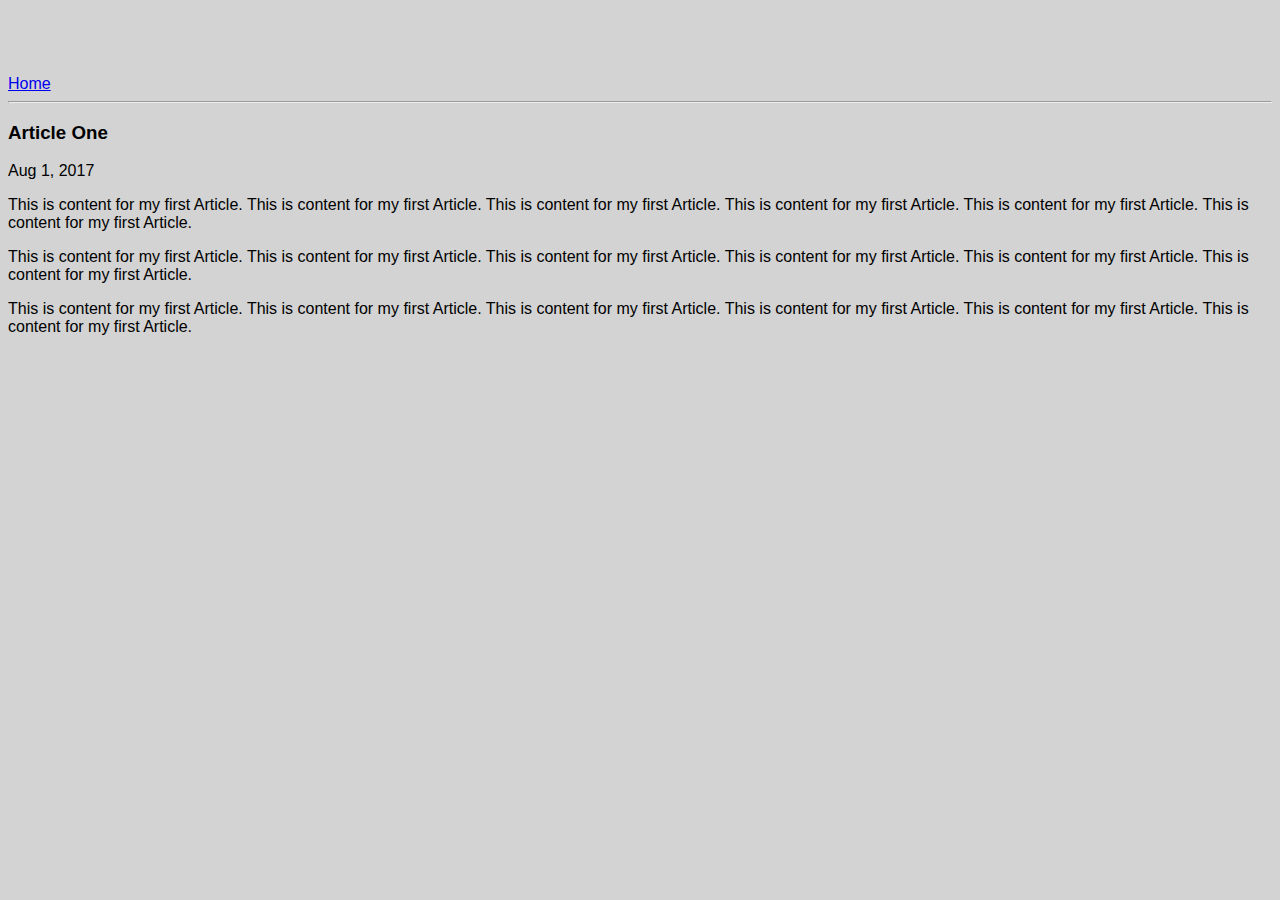
<file: ui/article-one.html>
<html>
    <head><title>Article one I Kasi Ramanathan</title>
        <link href="/ui/style.css" rel="stylesheet" />
    </head>
    <body>
        <div>
            <div class="container">
                <a href="/">Home</a>
            </div>
            <hr/>
            <h3>Article One</h3>
            <div>Aug 1, 2017</div>
            <div><p>This is content for my first Article. This is content for my first Article. This is content for my first Article. This is content for my first Article. This is content for my first Article. This is content for my first Article. </p>
            <p>This is content for my first Article. This is content for my first Article. This is content for my first Article. This is content for my first Article. This is content for my first Article. This is content for my first Article. </p>
            <p>This is content for my first Article. This is content for my first Article. This is content for my first Article. This is content for my first Article. This is content for my first Article. This is content for my first Article. </p>
            </div>
        </div>
    </body>
</html>
</file>
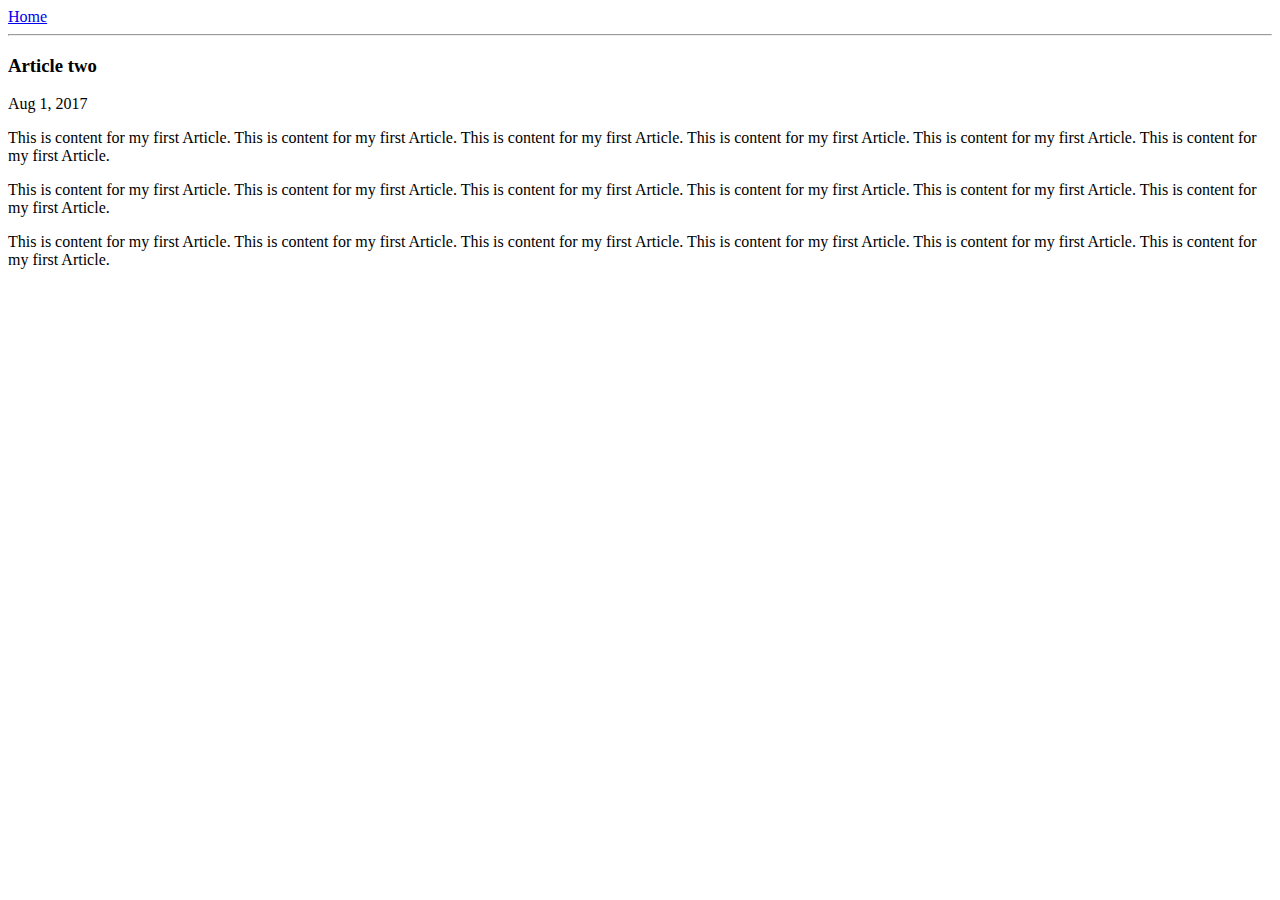
<file: ui/article-two.html>
<html>
    <head><title>Article two I Kasi Ramanathan</title></head>
    <body>
        <div>
            <a href="/">Home</a>
        </div>
        <hr/>
        <h3>Article two</h3>
        <div>Aug 1, 2017</div>
        <div><p>This is content for my first Article. This is content for my first Article. This is content for my first Article. This is content for my first Article. This is content for my first Article. This is content for my first Article. </p>
        <p>This is content for my first Article. This is content for my first Article. This is content for my first Article. This is content for my first Article. This is content for my first Article. This is content for my first Article. </p>
        <p>This is content for my first Article. This is content for my first Article. This is content for my first Article. This is content for my first Article. This is content for my first Article. This is content for my first Article. </p>
        </div>
    </body>
</html>
</file>
<file: ui/style.css>
body {
    font-family: sans-serif;
    background-color: lightgrey;
    margin-top: 75px;
}

.center {
    text-align: center;
}

.text-big {
    font-size: 300%;
}

.bold {
    font-weight: bold;
}

.img-medium {
    height: 200px;
}
.container{
    max-width: 800px;
    color: gray;
    font-family: sans-serif;
}
</file>
